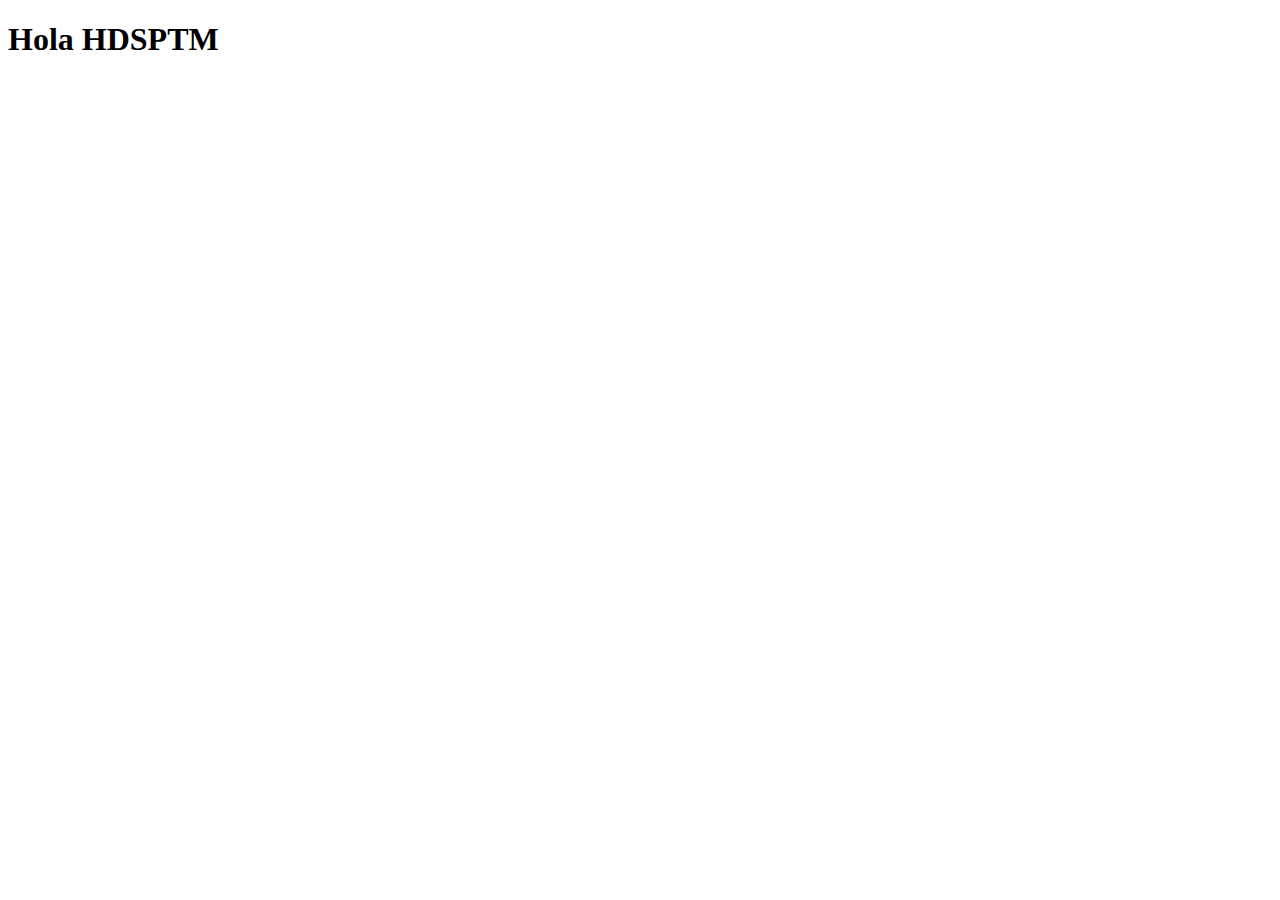
<file: frontend/index.html>
<!DOCTYPE html>
<html lang="en">
<head>
    <meta charset="UTF-8">
    <meta name="viewport" content="width=device-width, initial-scale=1.0">
    <title>Document</title>
</head>
<body>
    <h1>Hola HDSPTM</h1>
</body>
</html>
</file>
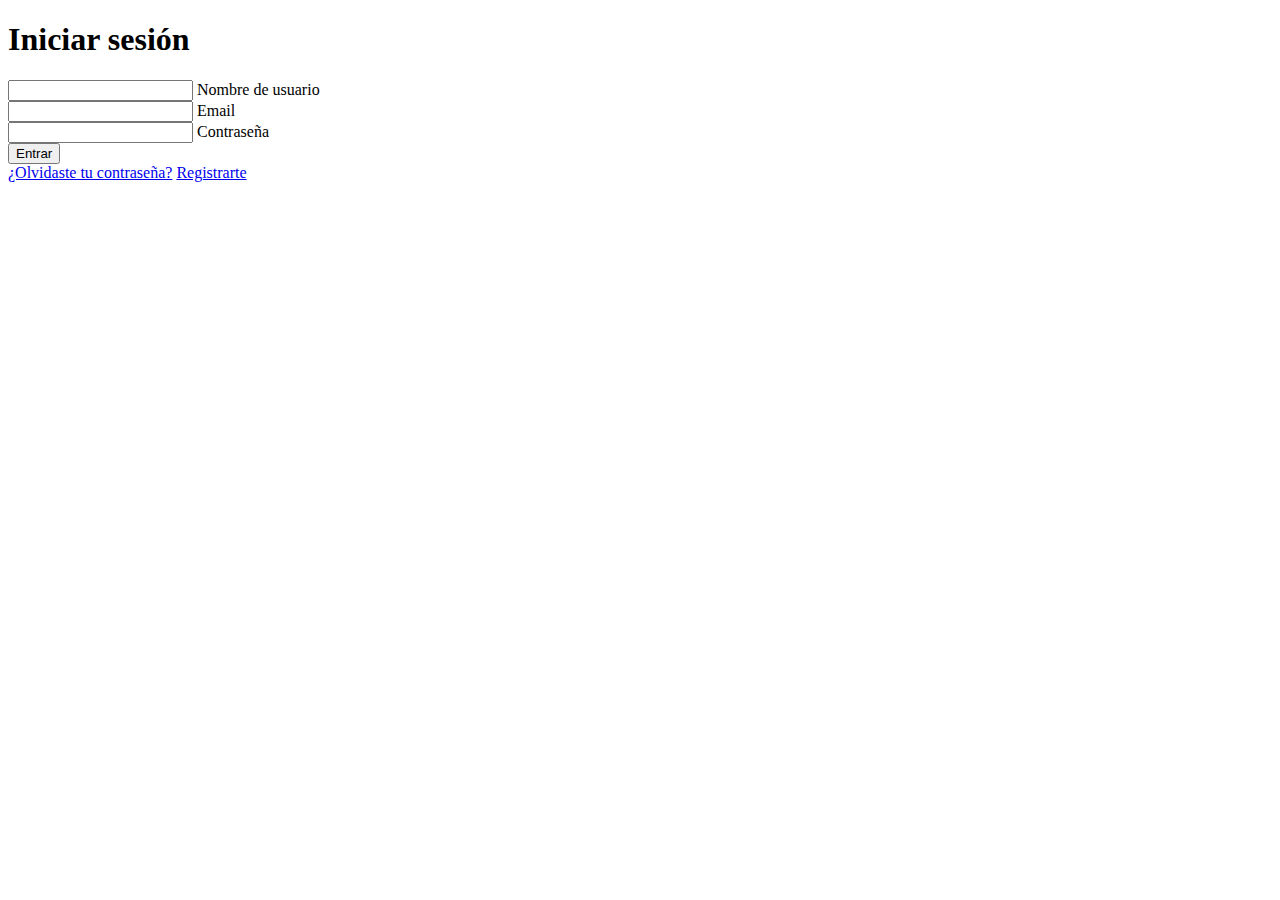
<file: frontend/login.html>
<!DOCTYPE html>
<html lang="es">
<head>
    <meta charset="UTF-8">
    <meta name="viewport" content="width=device-width, initial-scale=1.0">
    <title>Login</title>
    <link rel="stylesheet" href="">
</head>
<body>
    <div class="container">
        <div class="login-box">
            <h1>Iniciar sesión</h1>
            <form id="loginForm">
                <div class="input-group">
                    <input type="text" id="nombre_usuario" required>
                    <label for="nombre_usuario">Nombre de usuario</label>
                </div>
                <div class="input-group">
                    <input type="email" id="email" required>
                    <label for="email">Email</label>
                </div>
                <div class="input-group">
                    <input type="password" id="password" required>
                    <label for="password">Contraseña</label>
                </div>
<button type="submit" class="btn-login">
    <span class="btn-text">Entrar</span>
    <div class="spinner"></div>
</button>
            </form>
            <div class="footer-links">
                <a href="#">¿Olvidaste tu contraseña?</a>
                <a href="registro_usuario.html">Registrarte</a>
            </div>
        </div>
    </div>

    <script src=""></script>
</body>
</html>
</file>
